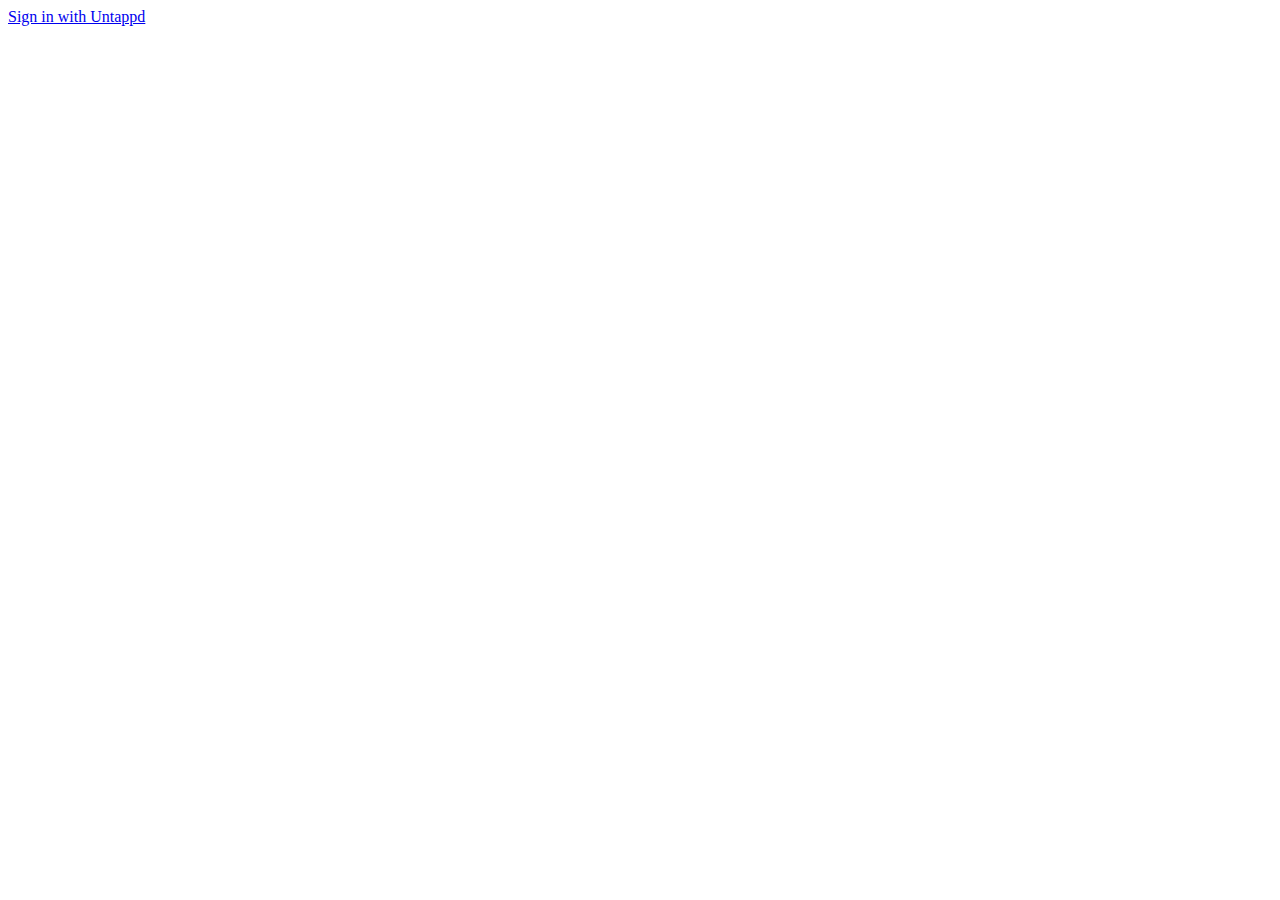
<file: login.html>
<html>
  <body>
    <a href="https://untappd.com/oauth/authenticate/?client_id=DF03C2F0EAA8CAE333427AD75EA3E179F7E2A920&response_type=code&redirect_url=https%3A%2F%2Funtappdforhootsuite-auth.herokuapp.com%2Fcallback">Sign in with Untappd</a>
  </body>
</html>
</file>
